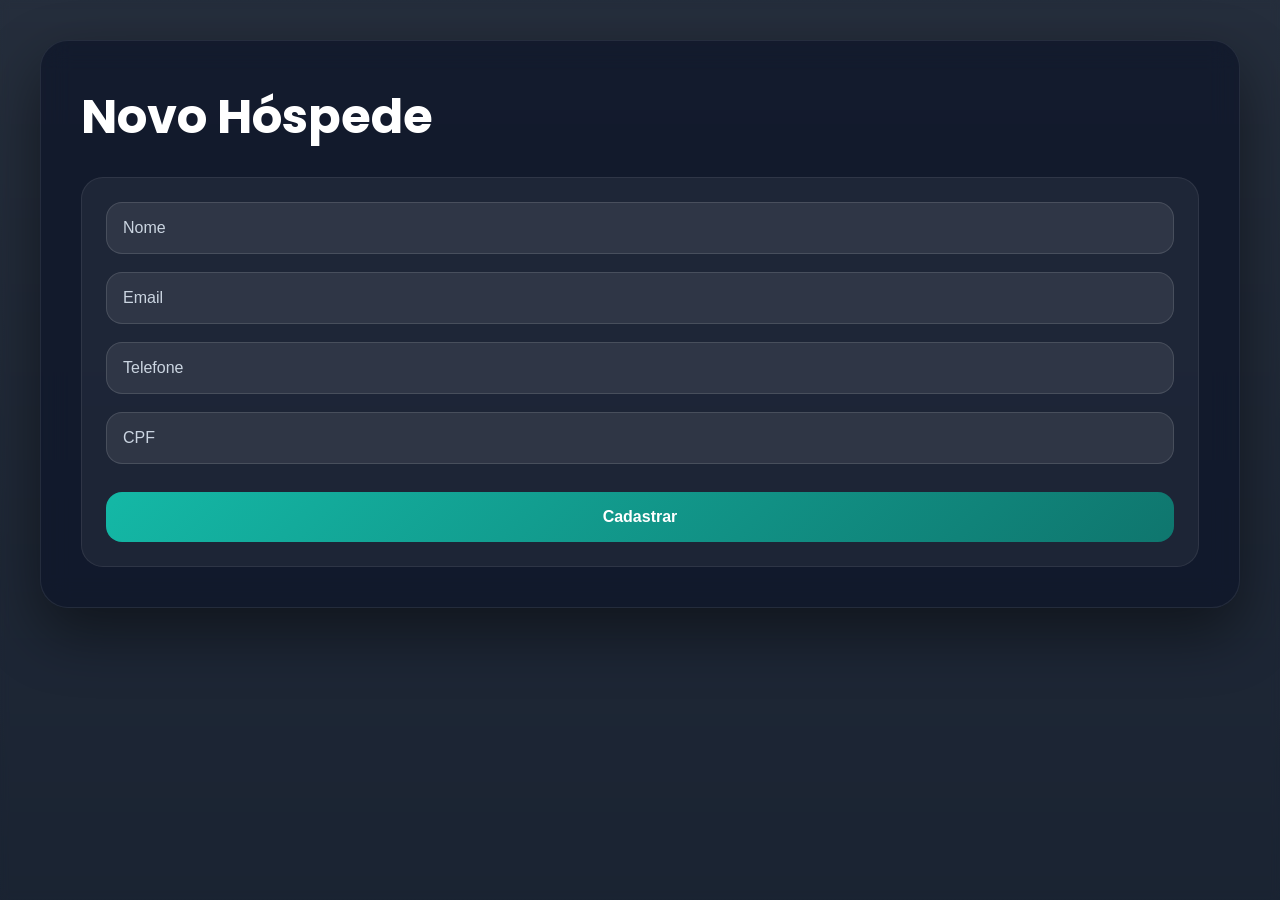
<file: templates/add_hospede.html>
<!DOCTYPE html>
<html lang="pt-br">
<head>
    <meta charset="UTF-8">
    <meta name="viewport" content="width=device-width, initial-scale=1.0">
    <title>add_hospede</title>
    <link rel="stylesheet" href="/static/css/style.css">
</head>
<body>
    <div class="container">


    <h1>Novo Hóspede</h1>

    <form class="card" action="/add_hospede" method="post">

        <input type="text" name="nome" placeholder="Nome">

        

        <input type="email" name="email" placeholder="Email">

        

        <input type="text" name="telefone" placeholder="Telefone">

        

        <input type="text" name="cpf" placeholder="CPF">

        

        <button type="submit">
            Cadastrar
        </button>

    </form>


    </div>
</body>
</html>
</file>
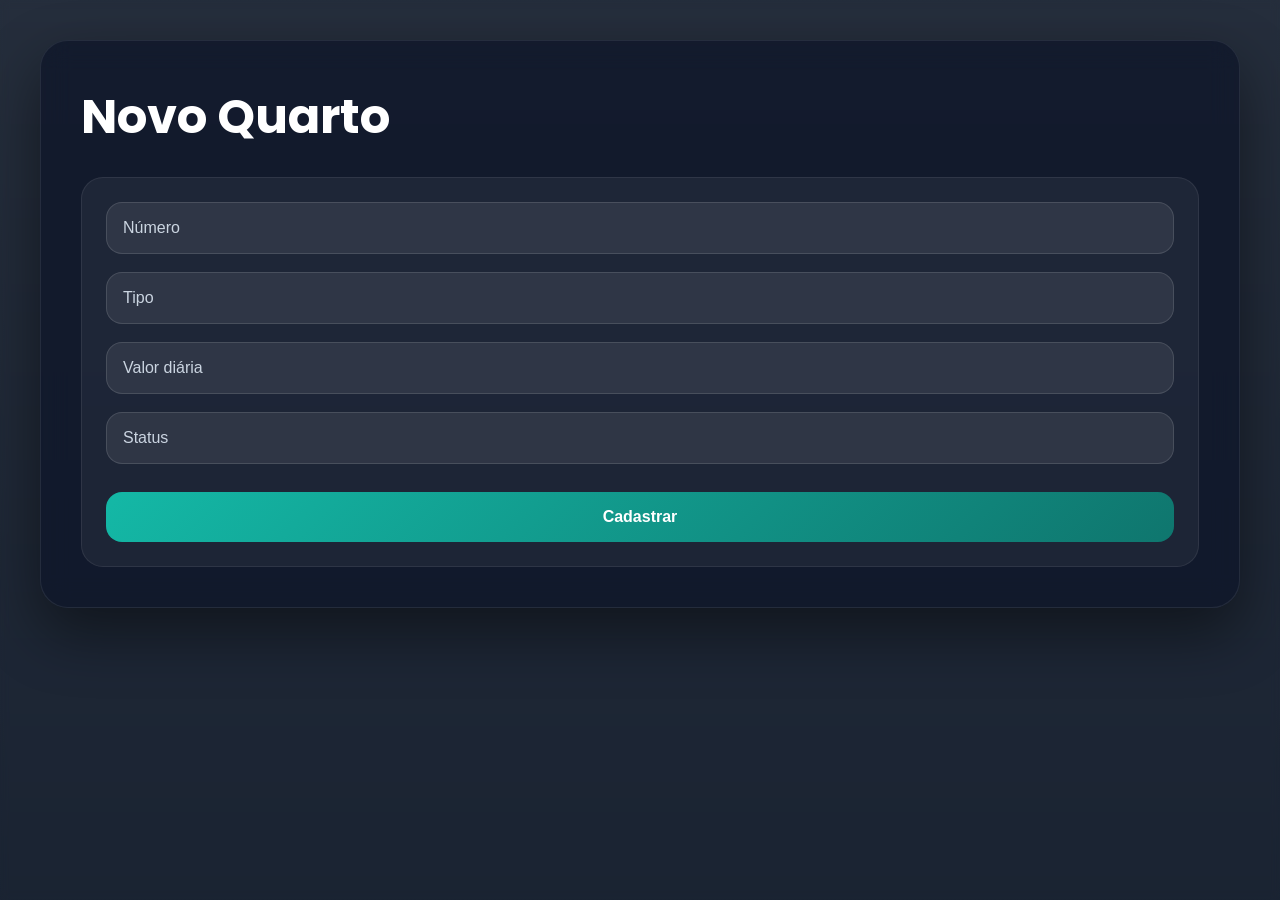
<file: templates/add_quarto.html>
<!DOCTYPE html>
<html lang="pt-br">
<head>
    <meta charset="UTF-8">
    <meta name="viewport" content="width=device-width, initial-scale=1.0">
    <title>add_quarto</title>
    <link rel="stylesheet" href="/static/css/style.css">
</head>
<body>
    <div class="container">


    <h1>Novo Quarto</h1>

    <form class="card" action="/add_quarto" method="post">

        <input 
            type="text"
            name="numero"
            placeholder="Número"
        >

        

        <input 
            type="text"
            name="tipo"
            placeholder="Tipo"
        >

        

        <input 
            type="number"
            step="0.01"
            name="valor_diaria"
            placeholder="Valor diária"
        >

        

        <input 
            type="text"
            name="status"
            placeholder="Status"
        >

        

        <button type="submit">
            Cadastrar
        </button>

    </form>


    </div>
</body>
</html>
</file>
<file: static/css/style.css>
@import url('https://fonts.googleapis.com/css2?family=Poppins:wght@300;400;500;600;700&display=swap');

*{
    margin: 0;
    padding: 0;
    box-sizing: border-box;
}

body{
    font-family: 'Poppins', sans-serif;
    background:
        linear-gradient(rgba(7, 17, 33, 0.88), rgba(7, 17, 33, 0.92)),
        url('https://images.unsplash.com/photo-1566073771259-6a8506099945?q=80&w=1600&auto=format&fit=crop');
    background-size: cover;
    background-position: center;
    background-attachment: fixed;
    min-height: 100vh;
    color: #f8fafc;
    padding: 40px;
}

body::before{
    content: "";
    position: fixed;
    inset: 0;
    backdrop-filter: blur(4px);
    z-index: -1;
}

nav{
    width: 100%;
    display: flex;
    justify-content: center;
    gap: 16px;
    margin-bottom: 40px;
    flex-wrap: wrap;
}

nav a{
    background: rgba(255,255,255,0.08);
    border: 1px solid rgba(255,255,255,0.12);
}

.container{
    max-width: 1200px;
    margin: auto;
    background: rgba(15, 23, 42, 0.78);
    border: 1px solid rgba(255,255,255,0.08);
    border-radius: 28px;
    padding: 40px;
    box-shadow: 0 25px 60px rgba(0,0,0,0.45);
    backdrop-filter: blur(14px);
}

h1{
    font-size: 3rem;
    margin-bottom: 16px;
    font-weight: 700;
    color: #ffffff;
}

h2{
    font-size: 1.5rem;
    margin-bottom: 14px;
    color: #cbd5e1;
}

p{
    font-size: 1rem;
    color: #dbe4f0;
    line-height: 1.7;
}

a{
    text-decoration: none;
    color: white;
    background: linear-gradient(135deg, #0ea5e9, #2563eb);
    padding: 12px 20px;
    border-radius: 14px;
    display: inline-flex;
    align-items: center;
    justify-content: center;
    gap: 8px;
    font-weight: 500;
    transition: 0.3s ease;
}

a:hover{
    transform: translateY(-3px);
    box-shadow: 0 10px 25px rgba(37,99,235,0.35);
}

button{
    width: 100%;
    background: linear-gradient(135deg, #14b8a6, #0f766e);
    color: white;
    border: none;
    padding: 16px;
    border-radius: 16px;
    font-size: 1rem;
    font-weight: 600;
    cursor: pointer;
    transition: 0.3s ease;
    margin-top: 10px;
}

button:hover{
    transform: translateY(-2px);
    box-shadow: 0 10px 24px rgba(20,184,166,0.3);
}

form{
    display: flex;
    flex-direction: column;
    gap: 18px;
    margin-top: 30px;
}

input,
select{
    width: 100%;
    padding: 16px;
    border-radius: 16px;
    border: 1px solid rgba(255,255,255,0.12);
    background: rgba(255,255,255,0.08);
    color: white;
    outline: none;
    font-size: 1rem;
    transition: 0.3s ease;
}

input:focus,
select:focus{
    border-color: #38bdf8;
    box-shadow: 0 0 0 4px rgba(56,189,248,0.15);
}

input::placeholder{
    color: #cbd5e1;
}

label{
    font-weight: 500;
    color: #f1f5f9;
}

.card{
    background: rgba(255,255,255,0.05);
    border: 1px solid rgba(255,255,255,0.08);
    border-radius: 22px;
    padding: 24px;
    margin-top: 24px;
    transition: 0.3s ease;
}

.card:hover{
    transform: translateY(-4px);
    background: rgba(255,255,255,0.08);
}

.actions{
    display: flex;
    gap: 12px;
    flex-wrap: wrap;
    margin-top: 10px;
    margin-bottom: 50px;
}

hr{
    border: none;
    height: 1px;
    background: rgba(255,255,255,0.08);
    margin: 24px 0;
}

.hero{
    padding: 80px 0;
}

.hero p{
    max-width: 650px;
    margin-top: 14px;
}

.grid{
    display: grid;
    grid-template-columns: repeat(auto-fit, minmax(240px, 1fr));
    gap: 22px;
    margin-top: 40px;
}

.module{
    background: rgba(255,255,255,0.06);
    padding: 28px;
    border-radius: 22px;
    border: 1px solid rgba(255,255,255,0.08);
}

.module h3{
    margin-bottom: 10px;
    font-size: 1.2rem;
}

@media(max-width: 768px){
    body{
        padding: 20px;
    }

    .container{
        padding: 24px;
    }

    h1{
        font-size: 2rem;
    }

    nav{
        flex-direction: column;
    }

    a{
        width: 100%;
    }
}
</file>
